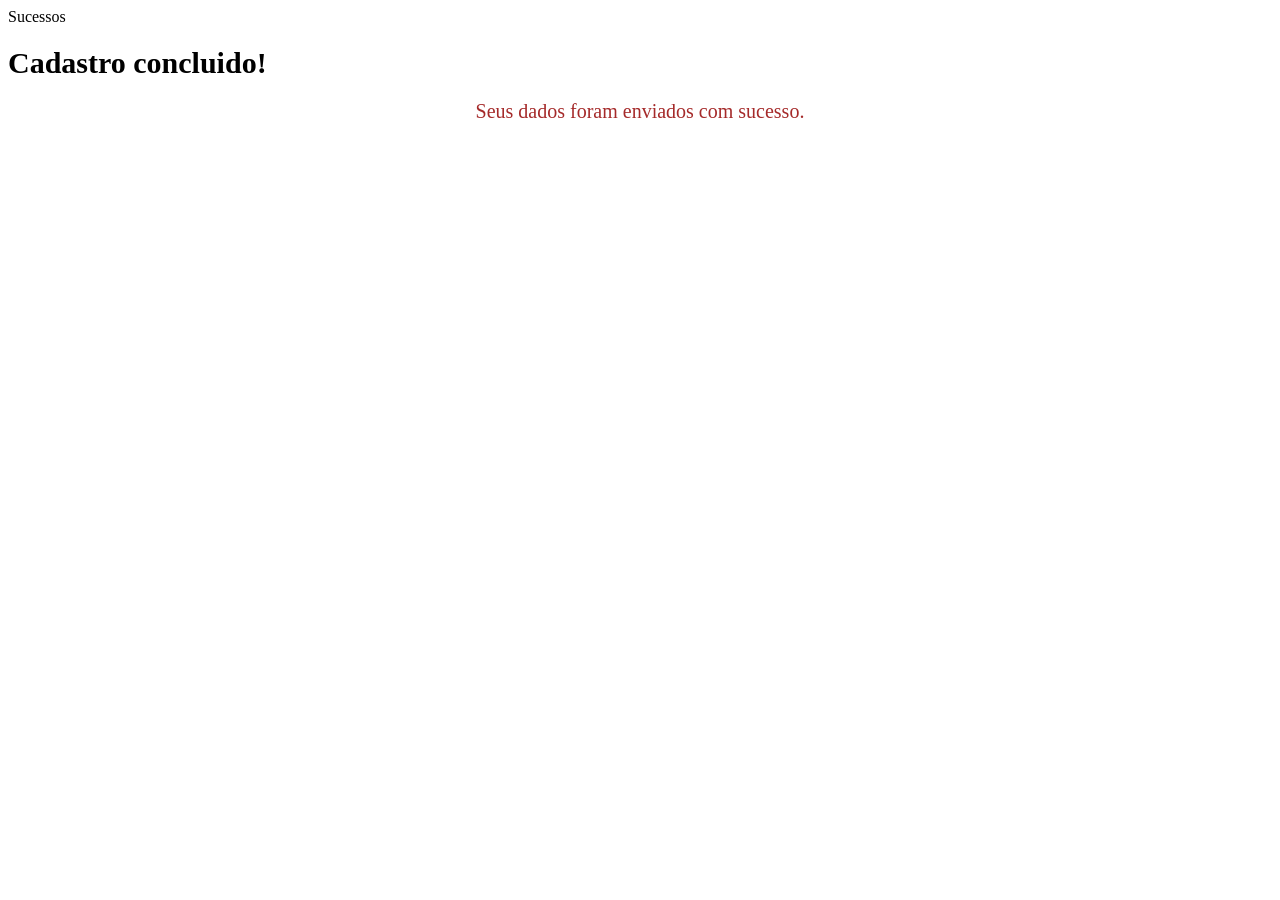
<file: sucesso.html>
<!DOCTYPE html>
<html lang="pt-BR">
<head>
    <meta charset="UTF-8">
    <meta name="viewport" content="width=device-width,"
    <title>Sucessos</title>

    <link rel="stylesheet" href="style.css">
    </head>
    <body>
        <div class="container">
            <h1>Cadastro concluido!</h1>
            <p>
                Seus dados foram enviados com sucesso.
            </p>
        </div>
    </body>
    </html>
</file>
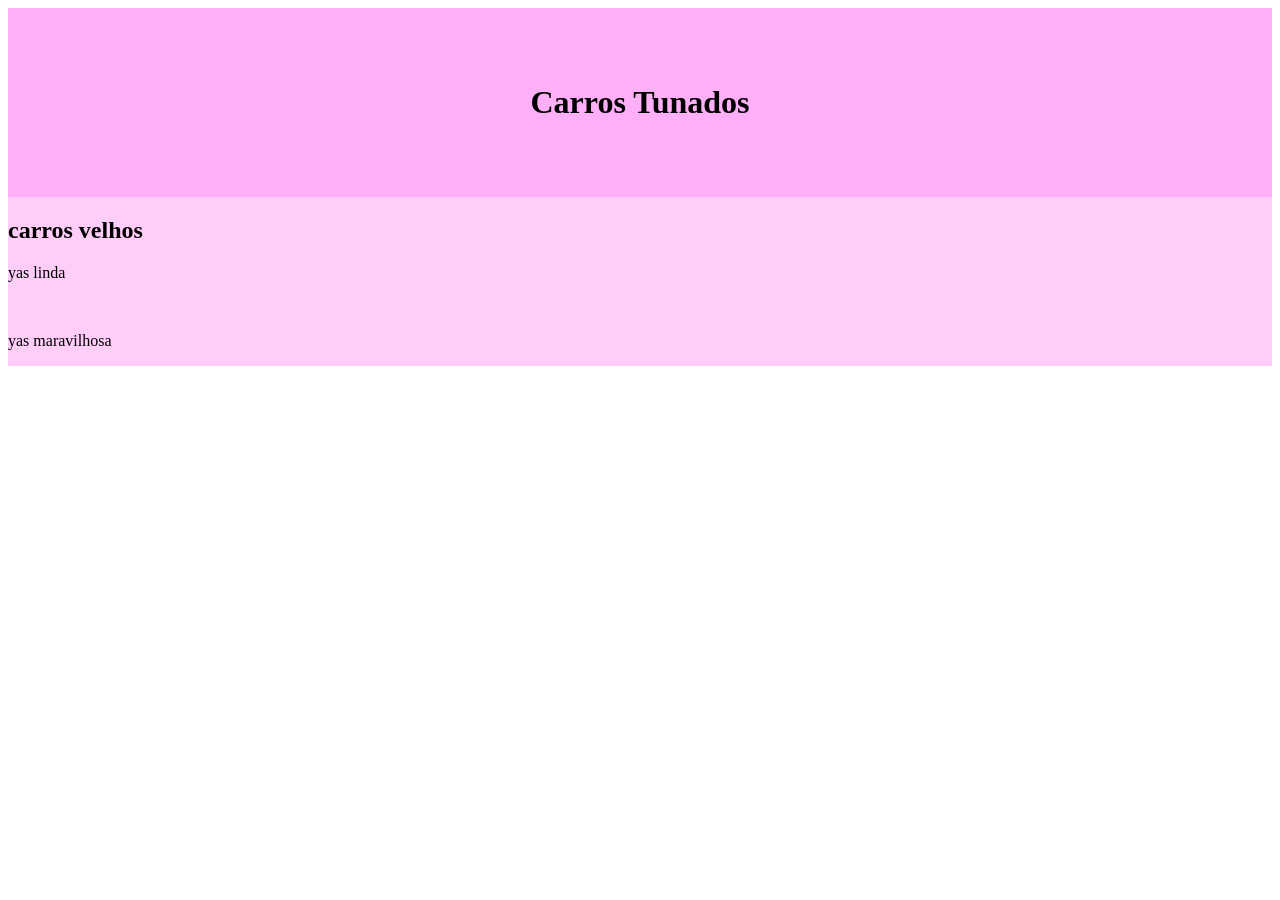
<file: tela simples/tela_simples.html>
<!DOCTYPE html>
<html>
    <head>
        <meta charset="utf-8">
        <title> tela simples</title>
        </head>
        <body>
            <header>
                <div style="
                    border: 2;
                    width: 100%;
                    height: 5cm;
                    background-color: rgb(255, 175, 248);
                    align-content: center;
                    align-items: center;
                    ">
                 <h1 style="text-align:center;"> Carros Tunados</h1>
                
                </div>   

            </header>

            <main style="background-color: rgb(255, 205, 248);height: 60%">
                 
                <div style="
                    border: 2;
                    width: 100%;
                    height: 100;
                    align-content: center;
                    align-items: center;
                    ">

                <h2>carros velhos</h2>
                <p>yas linda

                </p>
                <br>
               
                <p>yas maravilhosa

                </p>
            </div>
            </main>

            <footer>

            </footer>


         </body>   
</html>
</file>
<file: style.css>
header {
    background-color: rgb(156, 26, 26);
    color: white;
    text-align: center;
    padding: 20px;
}

h1 {
    font-size: 30px;
}

p {
    color: brown;
    text-align: center;
    font-size: 20px;
}

table {
    width: 50%;
    margin: auto;
}

th {
    background-color: rgb(150, 18, 18);
    color: white;
    font-size: 20px;
}

td {
    border: 1px solid black;
    text-align: center;
    font-size: 20px;
}

img {
    width: 300px;
    display: block;
    margin: auto;
}


a:hover img {
    width: 320px;
}
.receitas {
    display: flex;
    gap: 20px;
}

footer {
    background-color: rgb(145, 14, 14);
    color: white;
    text-align: center;
}
</file>
